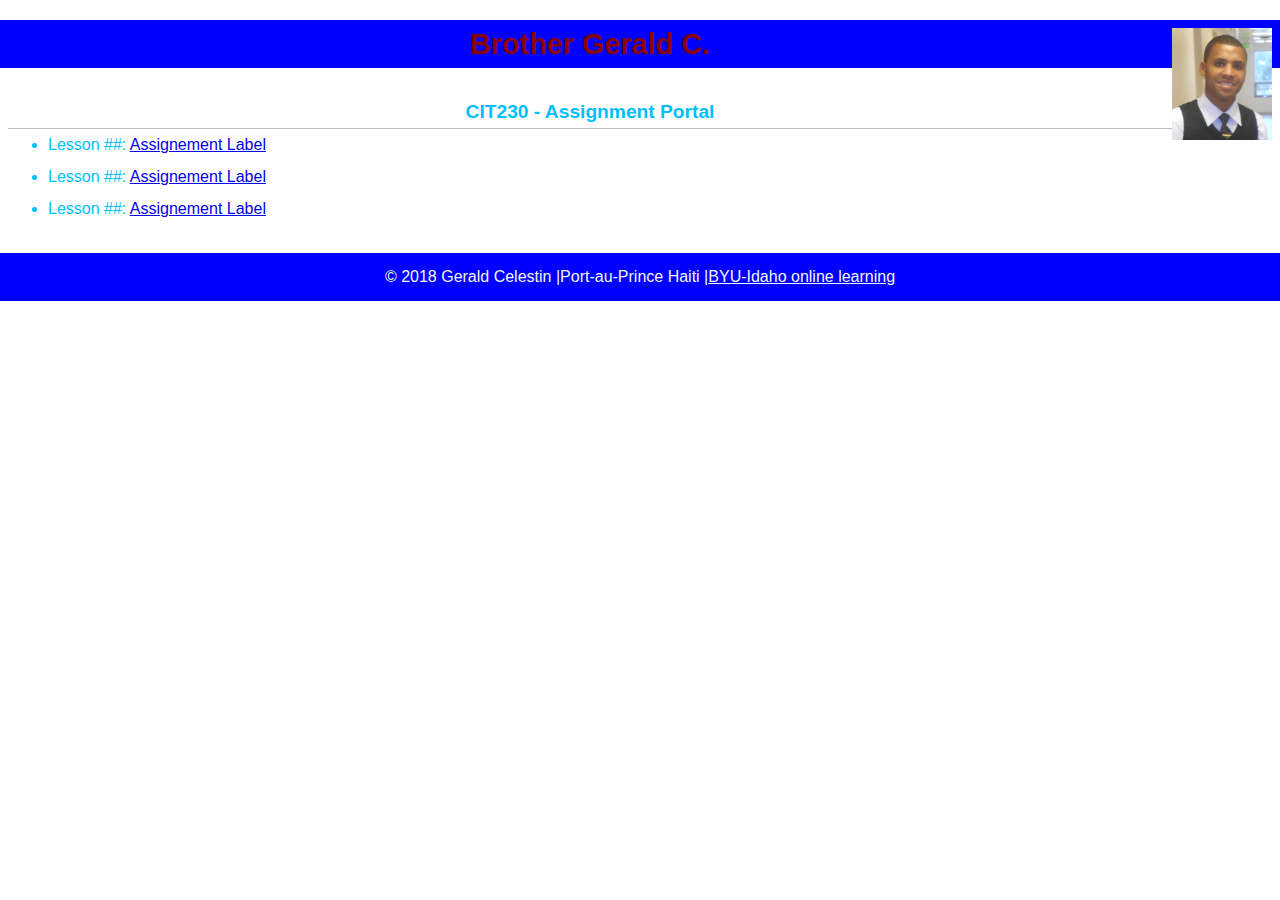
<file: index.html>
<!Doctype html>
<html>
 <head>
 <meta charset="utf-8">
 <meta name="viewport" content="width=device-width, initial-scale=1">
 <title>CIT 230 Assignment Portal | Brother Gerald C. | BYU-Idaho</title>
 <meta name="description" content="Brother Gerald C. Example Assignment Portal For CIT 230">
<link rel="stylesheet" href="Styles/main.css">     
      </head>
      <body>
        <header>
        <img src="images/Gerald123pic.png.png" width="100" height="112" alt="My Profile Pic">
        <h1>Brother Gerald C.</h1> 
        </header>
        <nav>  
            <!--main menu UNDER CONSTRUCTION-->
        </nav>
        <main>
        <h2>CIT230 - Assignment Portal</h2>
        <ul>
            <li>Lesson ##: <a href="#">Assignement Label </a></li>
            <li>Lesson ##: <a href="#">Assignement Label </a></li>
            <li>Lesson ##: <a href="#">Assignement Label </a></li>
        </ul>
        </main> 
        <footer>
&copy; 2018 Gerald Celestin |Port-au-Prince Haiti |<a href="http://byui.edu/online"><u>BYU-Idaho online learning</u></a>  
        </footer>
</file>
<file: Styles/main.css>
/* CIT 230 - Assignment Portal CSS Template */
/* You may use #HEX or color names */

/* * is a wildcard referring to all elements. */
* { margin: 0; box-sizing: border-box; } 

body { 
    font-size: 16px; 
    line-height: 32px;
    font-family: Verdana,Geneva, sans-serif;
    color: deepskyblue;
}

h1 {
    font-size: 1.8rem/* x.xrem  (rem is a unit of measure) */;
    color: darkred/* #xxxxxx */;
}

h2 {
    font-size: 1.2rem/* x.xrem */;
    text-align: center;
    border-bottom: 1px solid #bbb;
}

header, main, footer {
    margin: 1.25rem auto;
    padding: .5rem;
    max-width: 100/* xxxpx (px = pixel is a unit of measure)  */;
}

header, footer, footer a {
    text-align: center;
    background-color: blue/* */;
    color: whitesmoke;
}

header img {
    width: 100/*  */;
    height: auto;
    float: right;
}

footer {
    font-size: 100/* smaller */;
}
</file>
